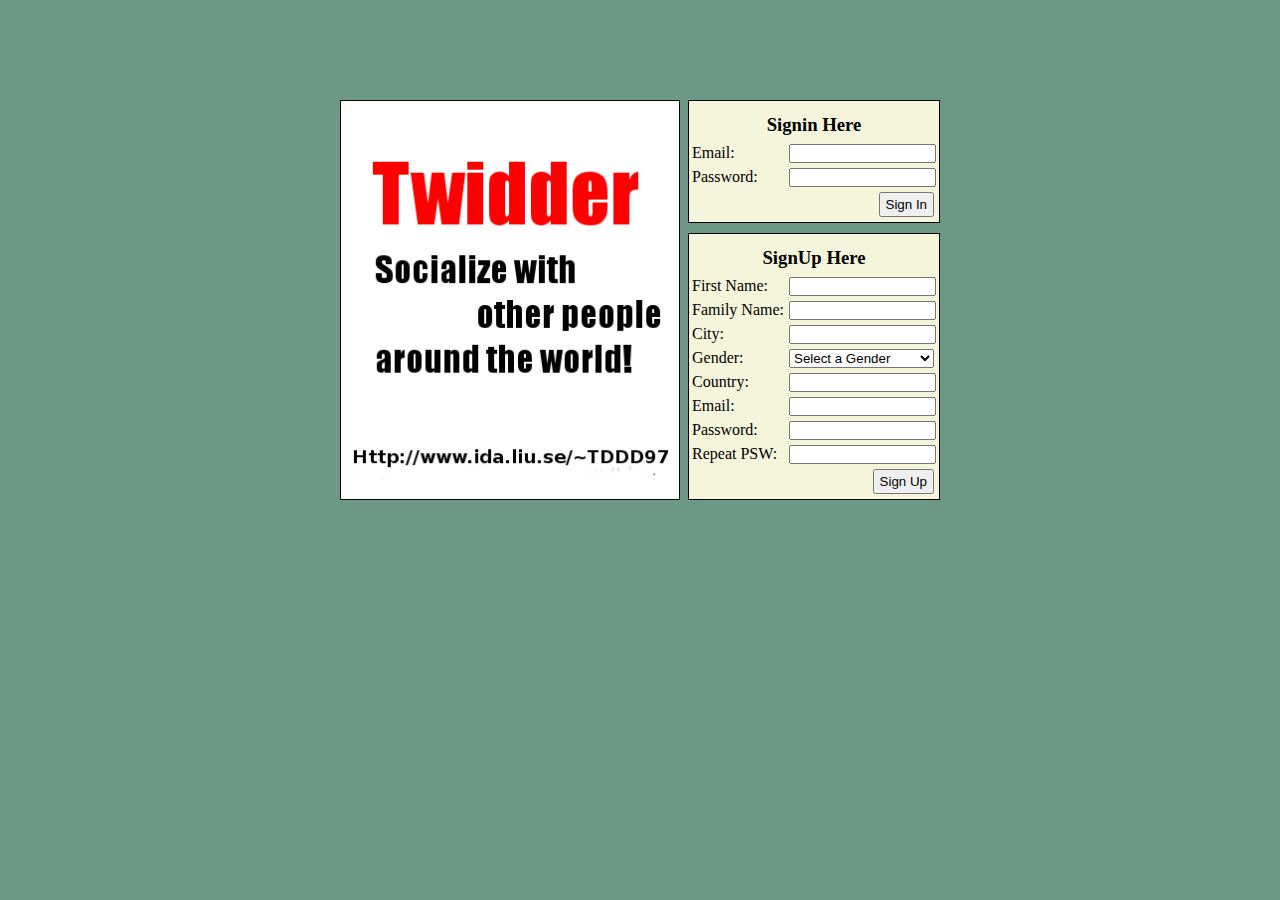
<file: client.html>
<html>
    <head>
        <link rel="stylesheet"type="text/css" href="client.css">
        <script src="client.js" type="text/javascript"></script>
        <script src="serverstub.js" type="text/javascript"></script>
        <script type="text/view" id="welcomeView">
            <div id="container">
                <img id="logo" src="wimage.png" alt="Welcome">
                <form id="signIn" onsubmit="signIn(this);return false;">
                    <H3>Signin Here</H3>
                    <div>
                        <label for="signInEmail" class="label">Email: </label>
                        <input id="signInEmail" class="input" type="email" required>
                    </div>
                    <div>
                        <label for="signInPassword" class="label">Password: </label>
                        <input id="signInPassword" class="input" type="password" minlength="6" required>
                    </div>
                    <input id="signInSubmit" class="submit" type="submit" value="Sign In">
                </form>
                <form id="signup" onsubmit="signup(this);return false;">
                    <H3>SignUp Here</H3>
                    <div>
                        <label for="fname" class="label">First Name: </label>
                        <input id="fname" class="input" type="text" required>
                    </div>
                    <div>
                        <label for="lname" class="label">Family Name: </label>
                        <input id="lname" class="input" type="text" required>
                    </div>
                    <div>
                        <label for="city" class="label">City: </label>
                        <input id="city" class="input" type="text" required>
                    </div>
                    <div>
                        <label for="gender" class="label">Gender: </label>
                        <select id="gender" class="input" required>
                            <option value="" Selected>Select a Gender</option>
                            <option value="Male">Male</option>
                            <option value="Female">Female</option>
                            <option value="Other">Other</option>
                        </select>
                    </div>
                    <div>
                        <label for="country" class="label">Country: </label>
                        <input id="country" class="input" type="text" required>
                    </div>
                    <div>
                        <label for="signupEmail" class="label">Email: </label>
                        <input id="signupEmail" class="input" type="email" required>
                    </div>
                    <div>
                        <label for="signupPassword" class="label">Password: </label>
                        <input id="signupPassword" class="input" type="password" minlength="6" required>
                    </div>
                    <div>
                        <label for="repassword" class="label">Repeat PSW: </label>
                        <input id="repassword" class="input" type="password" minlength="6" required>
                    </div>
                    <input id="signupSubmit" class="submit" type="submit" value="Sign Up">
                </form>
            </div>
        </script>
        <script type="text/view" id="profileView">
            <div id="tabHeader">
                <img id="nav_logo" src="logo.png" alt="logo" width="15%" onclick="location.reload()">
                <ul id="nav_links">
                    <li><a class="nav" onclick="openTab('Home')">Home</a></li>
                    <li><a class="nav" onclick="openTab('Browse')">Browse</a></li>
                    <li><a class="nav" onclick="openTab('Account')">Account</a></li>
                </ul>
            </div>
            <div id="tabcontainer">
                <div id="Home" class="tabs">
                    <div class="usercontainer">
                        <div class="userInfo" id="userInfo" >
                            <H2 id="name"></H2>
                            <br>
                            <h4>Email</h4>
                            <p id="email"></p>
                            <h4>Gender</h4>
                            <p id="gender"></p>
                            <h4>Address</h4>
                            <p id="address"></p> 
                        </div>
                        <div class="postMessage">
                            <form class="postArea" onsubmit="postMessage(this.message1,'user');return false;">
                                <textarea id="message1" placeholder="What's on your mind?" required></textarea>
                                <input class="post_button button" type="submit" value="Post">
                            </form>
                        </div>
                    </div>
                    <div class="lines">
                        <div class="circle"></div>
                    </div>
                    <div class="feedcontainer">
                        <div class="feedheader">
                            <h3>New Feed</h3>
                            <button class="button" onclick="displayFeed('user')">Refresh</button>
                        </div>
                        <div class="feedbody">
                        </div>
                    </div>
                </div>
                <div id="Browse" class="tabs">
                    <div class="search-container">
                        <form class="search-bar" onsubmit="searchUser(this);return false;">
                            <input id="friendEmail" type="email" placeholder="Search Twidders" required>
                            <button type="submit"><img src="search.png"></button>
                        </form>
                    </div>
                    <div class="usercontainer" id="friendContainer">
                        <div class="userInfo" id="friendInfo" >
                            <H2 id="name"></H2>
                            <br>
                            <h4>Email</h4>
                            <p id="email"></p>
                            <h4>Gender</h4>
                            <p id="gender"></p>
                            <h4>Address</h4>
                            <p id="address"></p> 
                        </div>
                        <div class="postMessage">
                            <form class="postArea" onsubmit="postMessage(this.message2,'friend');return false;">
                                <textarea id="message2" placeholder="What's on your mind?" required></textarea>
                                <input class="post_button button" type="submit" value="Post">
                            </form>
                        </div>
                    </div>
                    <div class="lines">
                        <div class="circle"></div>
                    </div>
                    <div class="feedcontainer" id="friendFeedContainer">
                        <div class="feedheader">
                            <h3>New Feed</h3>
                            <button class="button" onclick="displayFeed('friend')">Refresh</button>
                        </div>
                        <div class="feedbody">
                        </div>
                    </div>
                </div>
                <div id="Account" class="tabs">
                    <div class="signout-nav">
                        <H3>Account</H3>
                        <button class="button" onclick="signOut()">Sign Out</button>
                    </div>
                    <div class="lines">
                        <div class="circle"></div>
                    </div>
                    <form onsubmit="passwordChange(this);return false;">
                        <div class="signout-nav">
                            <H3>Reset Password</H3>
                            <button class="button" type="submit">Save Password</button>
                        </div>
                        <div class="inputBox">
                            <input id="currPsw" type="password" minlength="6" required>
                            <span>Current Password</span>
                        </div>
                        <div class="inputBox">
                            <input id="newPsw" type="password" minlength="6" required>
                            <span>New Password</span>
                        </div>
                        <div class="inputBox">
                            <input id="repassword" type="password" minlength="6" required>
                            <span>Repeat Password</span>
                        </div>
                    </form>
                </div>
            </div>
            
        </script>
    </head>
    <body>
        <div id="view"></div>
        <p id="userMessages"></p>
    </body>
</html>
</file>
<file: client.css>
@import url('https://fonts.googleapis.com/css2?family=Montserrat:wght@500&display=swap');
*{
    margin: 0;
    padding: 0;
}
.view{
    width: 100%;
    height: fit-content;
    position: absolute;
    top: 0px;
    left: 0px;
}
/*--------------------WELCOME--------------------*/
.bodyWelcome{
    background-color: #6d9886;
}
#container{
    width: 600px;
    height: 400px;
    margin: 100px auto 0px auto;
    position: relative;
}
#logo{
    width: auto;
    height: calc(100% - 2px);
    position: absolute;
    top: 0px;
    left: 0px;
    background-color: beige;
    border: 1px solid black;
}
#container form{
    width: 250px;
    position: absolute;
    right: 0px;
    background-color: beige;
    border: 1px solid black;
}
#signIn{
    top: 0px;
}
#signup{
    bottom: 0px;
}
#container form h3{
    margin: 13px auto 8px auto;
    width: fit-content;
}
#container form div{
    margin: 5px 3px;
}
.label{
    display: inline-block;
    width: 93px;
}
.input{
    box-sizing: content-box;
    width: 143px;
}
.submit{
    margin: 0px 5px 5px 5px;
    float: right;
    padding: 3px 5px;
}
/*--------------------PROFILE--------------------*/
.bodyProfile{
    color: #393e46;
    background-color: #facdc1;
    font-family: "Montserrat", sans-serif;  
}
/*--------------------HEADER--------------------*/
#tabHeader{
    margin: 0px auto;
    display: flex;
    justify-content: space-between;
    align-items: center;
}
#nav_logo{
    cursor: pointer;
}
#nav_links{
    list-style: none;
}
#nav_links li{
    display: inline-block;
    padding: 0px 20px;
}
/*
#nav_links li a{
    transition: all 0.3s ease 0s;
}
*/
#nav_links li a:hover{
    color: #fa6c44;
    cursor: pointer;
    text-decoration: underline;
}
#nav_links li .active{
    color: #fa6c44;
}
#nav_links li .active:hover{
    cursor: pointer;
    text-decoration: none;
}
/*--------------------BODY--------------------*/
#tabcontainer{
    width: 900px;
    height: fit-content;
    margin: 25px auto;
    background-color: transparent;
    border-radius: 10px;
}
#Home, #Browse, #Account{
    display: none;
}
::placeholder{
    color:#fa6c44
}
.button{
    background: #faa38b;
    border: none;
    color: white;
    padding: 4px 11px;
    font-size: 14px;
    border-radius: 2px;
    width: fit-content;
    height: 30px;
    cursor: pointer;
}
/*--------------------USERCONTAINER--------------------*/
.usercontainer{
    display: flex;
    flex-direction: row;
    width: 900px;
    height:max-content;
}
.userInfo{
    width: 30%;
    height: fit-content;
    margin: 10px;
    padding: 20px;
    border-image: linear-gradient(90deg, #F875AA, #faa38b) 1;
    border-style: solid;
}
.postMessage{
    width: 70%;
    height: auto;
    margin: 10px;
}
.postArea{
    padding: 15px;
    background-color: white;
    height: calc(100% - 30px);
}
.postArea textarea{
    width: 100%;
    height: calc(100% - 30px);
    border: none;
    font-size: 14px;
    resize:vertical;
}
.postArea textarea:focus-visible{
    outline: none;
}
.postArea .post_button{
    float: right;
}

/*--------------------FEEDCONTAINER--------------------*/
.feedheader{
    padding: 0px 32px;
    width: calc( 100% - 64px);
    height: fit-content;
    display: flex;
    flex-direction: row;
    justify-content: space-between;
    align-items: center;
}
.feedbox{
    margin: 10px auto;
    padding: 10px 32px;
    border-radius: 5px;
    background: #ffffff69;
    width: calc(100% - 64px);
    height: fit-content;
}
/*-------------------BROWSE--------------*/
#friendContainer, #friendFeedContainer {
    display: none;
}
.search-container{
    width: 100%;
    display: flex;
    align-items: center;
    justify-content: center;
    margin-bottom: 10px;
}
.search-bar{
width: 100%;
max-width: 700px;
background: rgba(255, 255, 255, 0.489);
display: flex;
align-items: center;
border-radius: 60px;
padding: 10px 20px;
}
.search-bar input{
    background: transparent;
    flex: 1;
    border: 0;
    outline: none;
    padding: 15px 20px;
}
.search-bar button{
    border: 0;
    border-radius: 50%;
    width: 45px;
    height: 45px;
    background: #faa38b;
    cursor: pointer;
}
.search-bar button img{
    width: 20px;
}
/*------------------Account----------------------------*/
.signout-nav{
    display: flex;
    justify-content: space-between;
}
.inputBox{
    position: relative;
    width: 250px;
    margin: 10px 0px;
}
.inputBox input{
    width: 100%;
    background: transparent;
    border: 2px solid #faa38b;
    border-radius: 10px;
    outline: none;
    padding: 10px;
    font-size: 1em;
    color: #fa6c44;
    transition: 0.5s;
}
.inputBox span{
    position: absolute;
    left: 0px;
    top: 0px;
    padding: 10px;
    pointer-events: none;
    font-size: 1em;
    color: #fa6c44;
    text-transform: uppercase;
}
.inputBox input:valid ~ span,
.inputBox input:focus ~ span{
    color: white;
    transform: translateX(10px) translateY(-7px);
    padding: 0 10px;
    background: #faa38b;
    border-left: 1px solid #faa38b;
    border-right: 1px solid #faa38b;
    font-size: 0.65em;
    letter-spacing: 0.2em;
}
/*--------------------DIVIDER--------------------*/
.lines{
    width: 100%;
    height: 35px;
    position: relative;
}
.lines::after, .lines::before{
    content: "";
    position: absolute;
    margin: auto;
    height: 2px;
    background: #faa38b;
    width: 45%;
    top: 45%;
}
.lines::after{
    left: 0;
}
.lines::before{
    right: 0;
}
.circle{
    height: 30px;
    width: 30px;
    border: 2px solid #faa38b;
    left:0;
    right: 0;
    top: 0;
    bottom: 0;
    margin: auto;
    border-radius: 50%;
}
/*--------------------FEEDBACK--------------------*/
.bodyWelcome #userMessages{
    width: fit-content;
    height: fit-content;
    margin: 10px auto;
    padding: 5px 20px;
    background-color: beige;
    border: 1px solid black;
    display: none;
}
.bodyProfile #userMessages{
    width: fit-content;
    height: fit-content;
    margin: 10px auto;
    padding: 5px 20px;
    background: #faa38b;
    border-radius: 10px;
    display: none;
}
</file>
